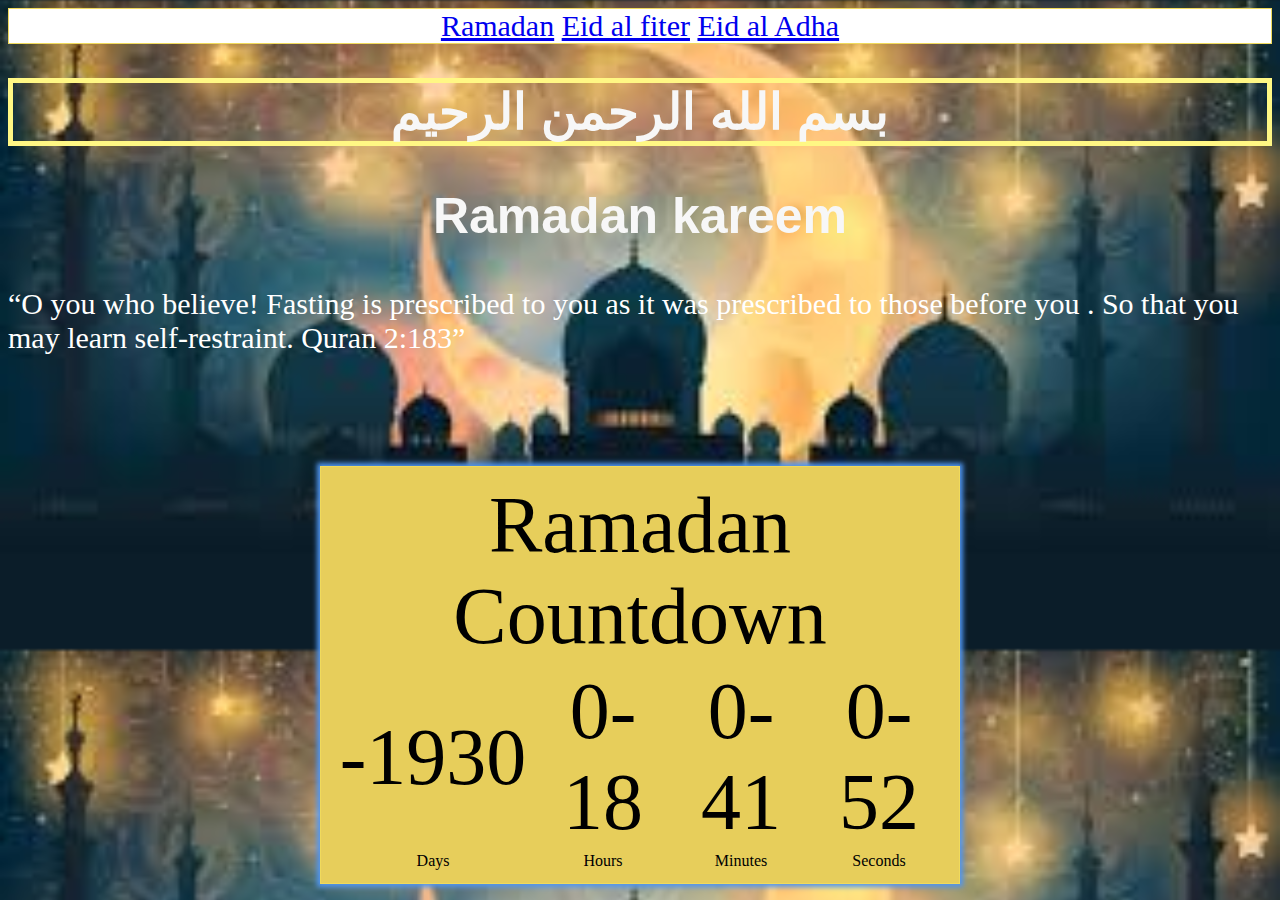
<file: INDEX.HTML>
<!DOCTYPE html>
<html>
	<head>
		<title>eid al Adha days left</title>
		<style type="text/css">
		body {
            background: #f6f6f6;
			 background-image: url("ramadan.jpeg");
			 background-size: cover;
		  }
     
 
		.countdownContainer{
			position: absolute;;
			top: 75%;
			left: 50%;
			transform : translateX(-50%) translateY(-50%);
			text-align: center;
			background: rgb(231, 206, 91);
			border: 1px solid rgb(240, 218, 92);
			padding: 10px;
			box-shadow: 0 0 5px 3px #4f95f1;
		}
 
		.info {
			font-size: 80px;
        }
        h1{
    border: 5px solid rgb(255, 247, 132);
    top: 39px;
    bottom: 50px;
    text-align: center;
    font-size: 50px;
    color: rgb(247, 247, 247);
    font-family: 'Gill Sans', 'Gill Sans MT', Calibri, 'Trebuchet MS', sans-serif;
    }
h2{
    
    top: 29px;
    bottom: 80px;
    text-align: center;
    text-align-last: center;
    font-size: 50px;
    color: rgb(247, 247, 247);
    font-family: 'Gill Sans', 'Gill Sans MT', Calibri, 'Trebuchet MS', sans-serif;
	}
	div{
		font-size: 2opx;
		color: red;
		text-align: center;
		text-shadow: rgb(231, 206, 91);
		border: 1px solid rgb(240, 218, 92);
		background: border-box rgb(228, 207, 207);


	}
	div{
        top: -20px;
		font-size: 30px;
		color: red;
		text-align: center;
		text-shadow: rgb(231, 206, 91);
		border: 1px solid rgb(240, 218, 92);
		background: border-box rgb(255, 255, 255);


	}
	
p{
	font-size:30px;
	color:white;
	line-height: unset;

}

 
		</style>
	</head>
	<body>
		<div>
			<a href="INDEX.HTML">Ramadan</a>
			<a href="about.html"> Eid al fiter</a>
			<a href="TEXT.HTML">Eid al Adha </a>
		</div>

        <h1>بسم الله الرحمن الرحيم
        </h1>
		<table class="countdownContainer">
			<tr class="info">
				<td colspan="4">Ramadan Countdown</td>
			</tr>
			<tr class="info">
				<td id="days">308</td>
				<td id="hours">24</td>
				<td id="minutes">60</td>
				<td id="seconds">60</td>
			</tr>
			<tr>
				<td>Days</td>
				<td>Hours</td>
				<td>Minutes</td>
				<td>Seconds</td>
			</tr>
        </table>
		<h2>Ramadan kareem</h2>
		<p>“O you who believe! Fasting is prescribed to you as it was prescribed to those before you . So that you may learn self-restraint. Quran 2:183”</p>
		<script type="text/javascript">
 
			function countdown(){
				var now = new Date();
                var eventDate = new Date(2021, 3, 14);
 
				var currentTiime = now.getTime();
				var eventTime = eventDate.getTime();
 
				var remTime = eventTime - currentTiime;
 
				var s = Math.floor(remTime / 1000);
				var m = Math.floor(s / 60);
				var h = Math.floor(m / 60);
				var d = Math.floor(h / 24);
 
				h %= 24;
				m %= 60;
				s %= 60;
 
				h = (h < 10) ? "0" + h : h;
				m = (m < 10) ? "0" + m : m;
				s = (s < 10) ? "0" + s : s;
 
				document.getElementById("days").textContent = d;
				document.getElementById("days").innerText = d;
 
				document.getElementById("hours").textContent = h;
				document.getElementById("minutes").textContent = m;
				document.getElementById("seconds").textContent = s;
 
				setTimeout(countdown, 1000);
			}
 
			countdown();
		</script>

	</body>
</html>
</file>
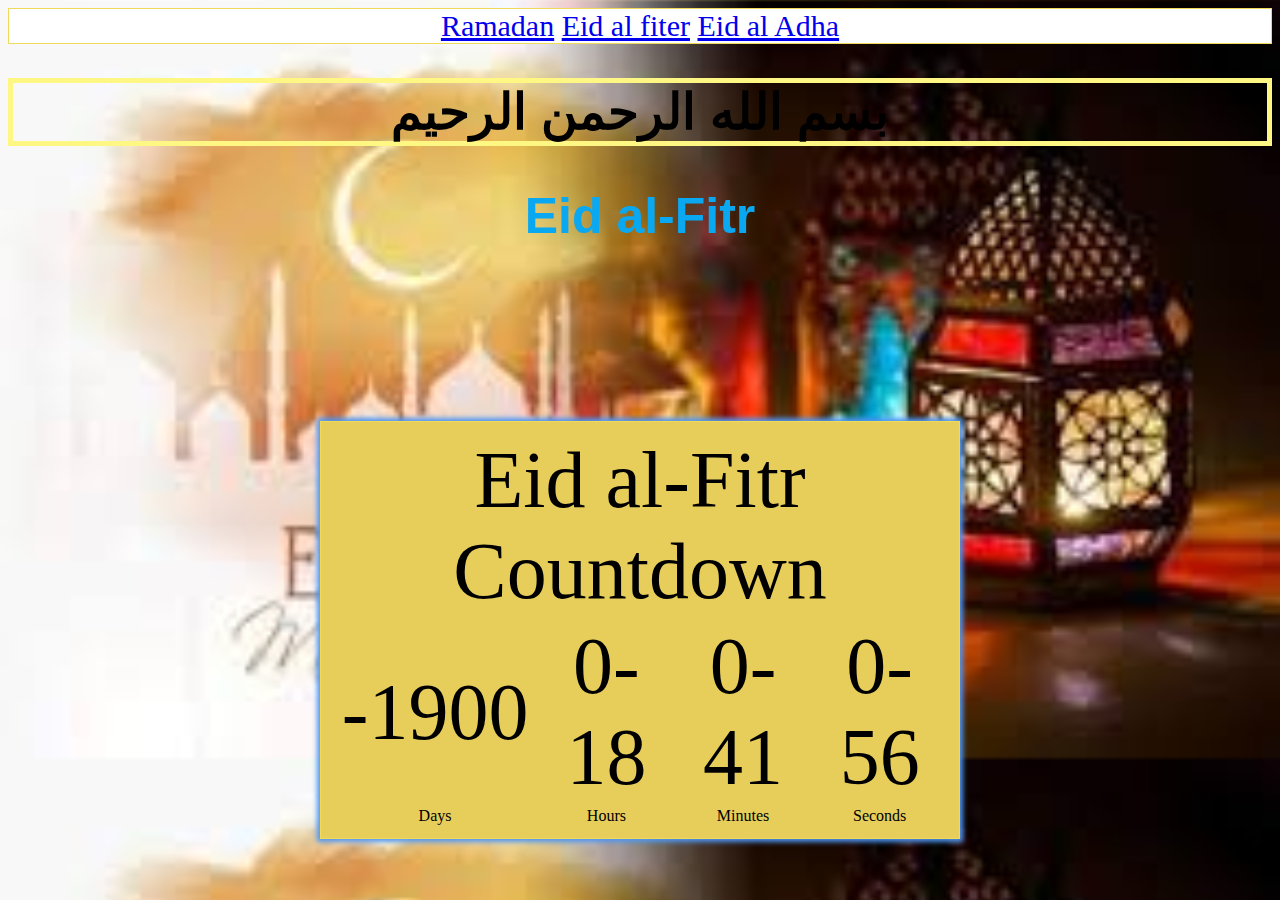
<file: about.html>
<!DOCTYPE html>
<html>
	<head>
		<title>Eid al-Fitr days left</title>
		<style type="text/css">
		body {
            background: #f6f6f6;
             background-image: url("Eid ul-Fitr.jpeg");
            background-size: cover;
		  }
     
 
		.countdownContainer{
			position: absolute;;
			top: 70%;
			left: 50%;
			transform : translateX(-50%) translateY(-50%);
			text-align: center;
			background: rgb(231, 206, 91);
			border: 1px solid rgb(240, 218, 92);
			padding: 10px;
			box-shadow: 0 0 5px 3px #4f95f1;
		}
 
		.info {
			font-size: 80px;
        }
        h1{
    border: 5px solid rgb(255, 247, 132);
    top: 20px;
    bottom: 50px;
    text-align: center;
    font-size: 50px;
    color: rgb(32, 215, 228) (0, 0, 0);
    font-family: 'Gill Sans', 'Gill Sans MT', Calibri, 'Trebuchet MS', sans-serif;
    }
h2{
    
    top: 39px;
    bottom: 50px;
    text-align: center;
    text-align-last: center;
    font-size: 50px;
    color: rgb(10, 168, 241);
    font-family: 'Gill Sans', 'Gill Sans MT', Calibri, 'Trebuchet MS', sans-serif;
    }
    div{
        top: -20px;
		font-size: 30px;
		color: black;
		text-align: center;
		text-shadow: rgb(231, 206, 91);
		border: 1px solid rgb(240, 218, 92);
		background: border-box rgb(255, 255, 255);


	}

 
		</style>
	</head>
	<body>
        <div>
        <a href="INDEX.HTML">Ramadan</a>
        <a href="about.html"> Eid al fiter</a>
        <a href="TEXT.HTML">Eid al Adha </a>
    </div>

        <h1>بسم الله الرحمن الرحيم
        </h1>
		<table class="countdownContainer">
			<tr class="info">
				<td colspan="4">Eid al-Fitr Countdown</td>
			</tr>
			<tr class="info">
				<td id="days">241</td>
				<td id="hours">13</td>
				<td id="minutes">60</td>
				<td id="seconds">60</td>
			</tr>
			<tr>
				<td>Days</td>
				<td>Hours</td>
				<td>Minutes</td>
				<td>Seconds</td>
			</tr>
        </table>
        <h2>Eid al-Fitr</h2>
		<script type="text/javascript">
 
			function countdown(){
				var now = new Date();
                var eventDate = new Date(2021, 4, 14);
 
				var currentTiime = now.getTime();
				var eventTime = eventDate.getTime();
 
				var remTime = eventTime - currentTiime;
 
				var s = Math.floor(remTime / 1000);
				var m = Math.floor(s / 60);
				var h = Math.floor(m / 60);
				var d = Math.floor(h / 24);
 
				h %= 24;
				m %= 60;
				s %= 60;
 
				h = (h < 10) ? "0" + h : h;
				m = (m < 10) ? "0" + m : m;
				s = (s < 10) ? "0" + s : s;
 
				document.getElementById("days").textContent = d;
				document.getElementById("days").innerText = d;
 
				document.getElementById("hours").textContent = h;
				document.getElementById("minutes").textContent = m;
				document.getElementById("seconds").textContent = s;
 
				setTimeout(countdown, 1000);
			}
 
			countdown();
		</script>

	</body>
</html>
</file>
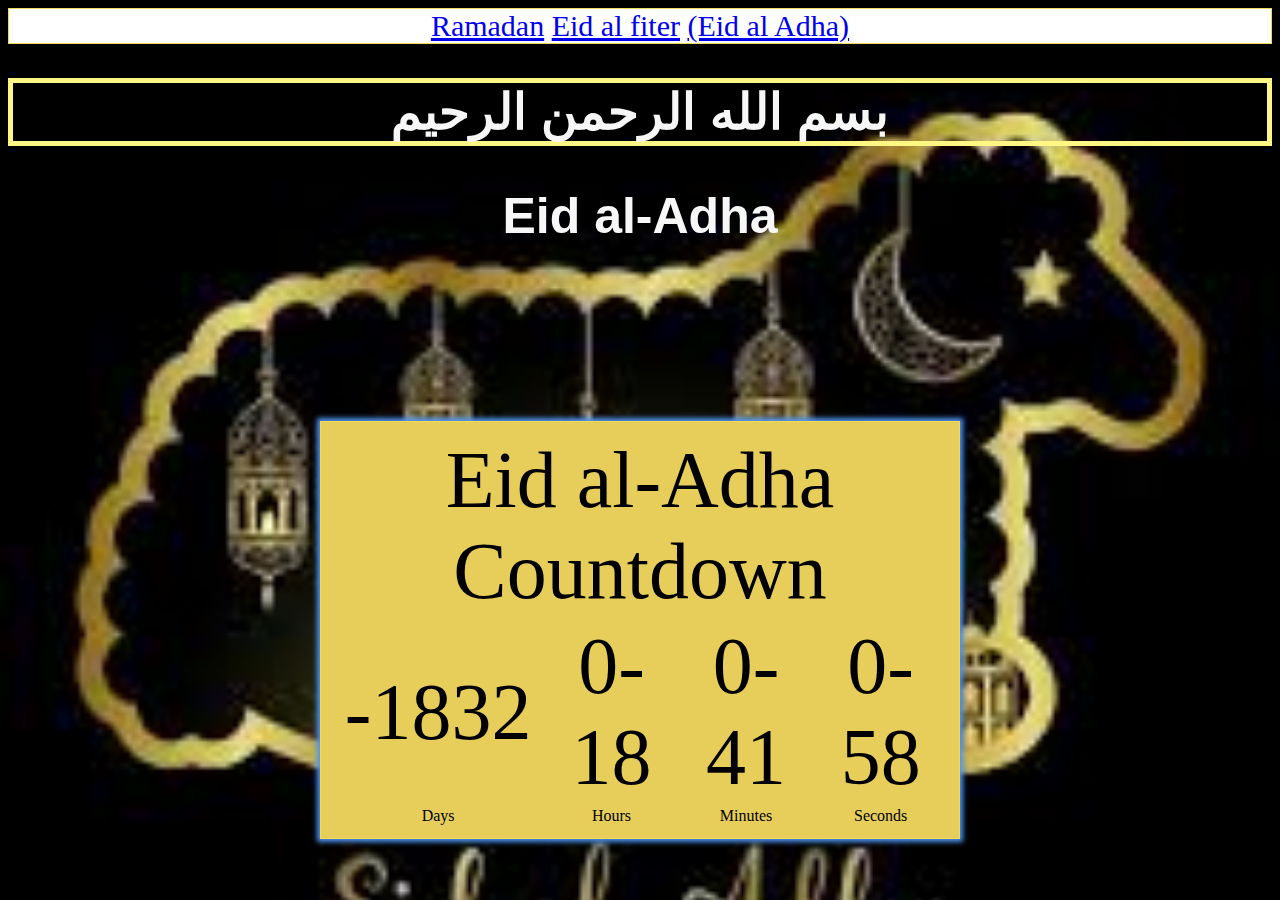
<file: TEXT.HTML>
<!DOCTYPE html>
<html>
	<head>
		<title>Eid al-Adha days left</title>
		<style type="text/css">
		body {
            background: #f6f6f6;
             background-image: url("Adha .jpeg");
             background-size: cover;
             background-position: middle;
		  }
     
 
		.countdownContainer{
			position: absolute;;
			top: 70%;
			left: 50%;
			transform : translateX(-50%) translateY(-50%);
			text-align: center;
			background: rgb(231, 206, 91);
			border: 1px solid rgb(240, 218, 92);
			padding: 10px;
			box-shadow: 0 0 5px 3px #4f95f1;
		}
 
		.info {
			font-size: 80px;
        }
        h1{
    border: 5px solid rgb(255, 247, 132);
    top: 39px;
    bottom: 50px;
    text-align: center;
    font-size: 50px;
    color: rgb(247, 247, 247);
    font-family: 'Gill Sans', 'Gill Sans MT', Calibri, 'Trebuchet MS', sans-serif;
    }
h2{
    
    top: 39px;
    bottom: 50px;
    text-align: center;
    text-align-last: center;
    font-size: 50px;
    color: rgb(247, 247, 247);
    font-family: 'Gill Sans', 'Gill Sans MT', Calibri, 'Trebuchet MS', sans-serif;
    }
    div{
        top: -20px;
		font-size: 30px;
		color: red;
		text-align: center;
		text-shadow: rgb(231, 206, 91);
		border: 1px solid rgb(240, 218, 92);
		background: border-box rgb(255, 255, 255);


	}

 
		</style>
	</head>
	<body>
        <div>
            <a href="INDEX.HTML">Ramadan</a>
            <a href="about.html"> Eid al fiter</a>
            <a href="TEXT.HTML">(Eid al Adha) </a>
        </div>

        <h1>بسم الله الرحمن الرحيم
        </h1>
		<table class="countdownContainer">
			<tr class="info">
				<td colspan="4">Eid al-Adha  Countdown</td>
			</tr>
			<tr class="info">
				<td id="days">309</td>
				<td id="hours">24"</td>
				<td id="minutes">60</td>
				<td id="seconds">60</td>
			</tr>
			<tr>
				<td>Days</td>
				<td>Hours</td>
				<td>Minutes</td>
				<td>Seconds</td>
			</tr>
        </table>
        <h2>Eid al-Adha </h2>
		<script type="text/javascript">
 
			function countdown(){
				var now = new Date();
                var eventDate = new Date(2021, 6, 21);
 
				var currentTiime = now.getTime();
				var eventTime = eventDate.getTime();
 
				var remTime = eventTime - currentTiime;
 
				var s = Math.floor(remTime / 1000);
				var m = Math.floor(s / 60);
				var h = Math.floor(m / 60);
				var d = Math.floor(h / 24);
 
				h %= 24;
				m %= 60;
				s %= 60;
 
				h = (h < 10) ? "0" + h : h;
				m = (m < 10) ? "0" + m : m;
				s = (s < 10) ? "0" + s : s;
 
				document.getElementById("days").textContent = d;
				document.getElementById("days").innerText = d;
 
				document.getElementById("hours").textContent = h;
				document.getElementById("minutes").textContent = m;
				document.getElementById("seconds").textContent = s;
 
				setTimeout(countdown, 1000);
			}
 
			countdown();
		</script>

	</body>
</html>
</file>
